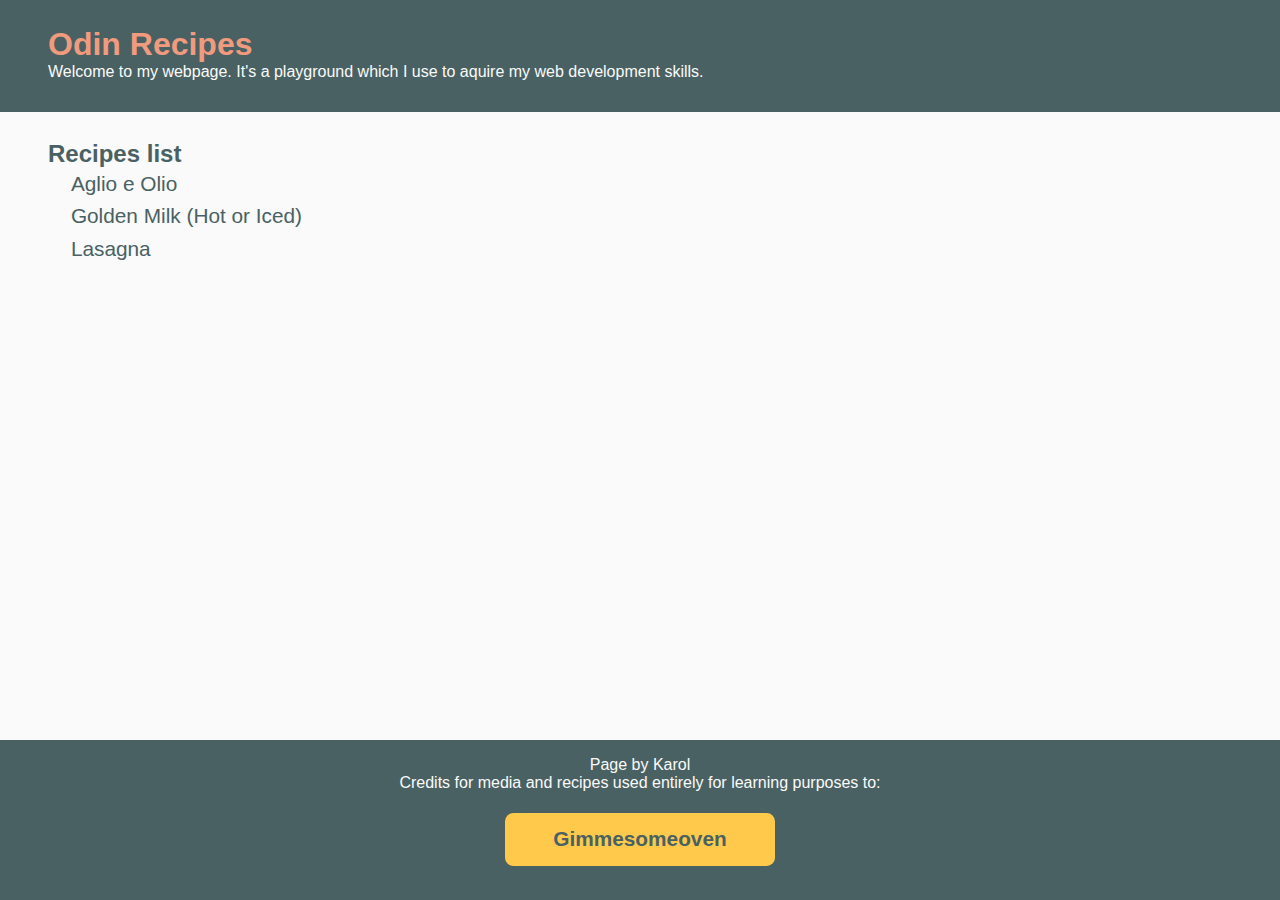
<file: index.html>
<!DOCTYPE html>
<html lang="en">
<head>
    <meta charset="UTF-8">
    <meta name="viewport" content="width=device-width, initial-scale=1.0">
    <title>Odin Recipes</title>
    <link rel="stylesheet" href="./styles/style.css"/>
</head>
<body>
    <!--
        All recipes used in this page come from this blog:
        https://www.gimmesomeoven.com/
    -->
    <header>
        <h1>Odin Recipes</h1>
        <p>Welcome to my webpage. It's a playground which I use to aquire my web development skills.</p>
    </header>
    <main>
        <h2>Recipes list</h2>
        <ul class="menu-list">
            <li><a href="pages/aglio-e-olio.html">Aglio e Olio</a></li>
            <li><a href="pages/golden-milk.html">Golden Milk (Hot or Iced)</a></li>
            <li><a href="pages/lasagna.html">Lasagna</a></li>
            
        </ul>
    </main>
    <footer>
        <p>Page by Karol</p>
        <p>
            Credits for media and recipes used entirely for learning purposes to:
        </p>
        <a class= "a-btn-light" target="_blank" rel="noopener noreferrer" href="https://www.gimmesomeoven.com/">gimmesomeoven</a>
    </footer>

</body>
</html>
</file>
<file: styles/style.css>
/*
Color scheme:
    light:  #F9FAF9
    dark:   #4A6163
    peach:  #F9A663
    yellow: #FFC94B
    pink:   #F19A7E
*/

*, *::before, *::after {
    font-family: Helvetica, sans-serif;
    box-sizing: border-box;
    margin: 0;
    padding: 0;
}

body {
    background-color: #F9FAF9;
    min-height: 100vh;
}
header, footer {
    background-color: #4A6163;
    color: #F9FAF9;
}

header, footer, main {
    padding: 1rem 3rem;
}

header {
    height: 7rem;
}

main {
    min-height: calc(100vh - 7rem - 10rem);
}
footer{
    text-align: center;
    height: 10rem;
}

header h1 {
    color: #F19A7E;
    padding-top: 0.3em;
}

h1 {
    padding-top: 1em;
}

h2 {
    padding-top: 0.5em;
}

h1, h2, h3 {
    color: #4A6163;
}

.link-btn {
    color: #4A6163;
    text-decoration: none;
    font-weight: bold;
    text-transform: capitalize;
    display: inline-block;
    border: 0.3em solid #4A6163;
    border-radius: 1em;
    padding: 0.5em;
    margin: 1em;
}

.link-btn:hover {
    color: white;
    background-color: #4A6163;
    transition: 0.2s;
}

ul, ol {
    list-style-position: outside;
}

.menu-list li {
    padding: 0.1em;
    font-size: 1.3rem;
    list-style: none;
}

.menu-list li a:hover,
.menu-list li a:focus {
    font-weight: bold;
}

.menu-list a {
    display: inline-block;
    color:#4A6163;
    text-decoration: none;
    padding: 0.1em 1em;
}

.a-btn-light {
    display: block;
    font-weight: bold;
    font-size: 1.3rem;
    background-color: #FFC94B;
    color: #4A6163;
    text-decoration: none;
    margin: 1em auto;
    padding: 0.5em 1em;
    text-transform: capitalize;
    width: 13em;
    border: 0.2em solid #FFC94B;
    border-radius: 0.4em;
}

.a-btn-light:hover,
.a-btn-light:focus {
    background-color: inherit;
    color: #FFC94B
}

.recipe {
    padding: 2em 3em;
}
</file>
